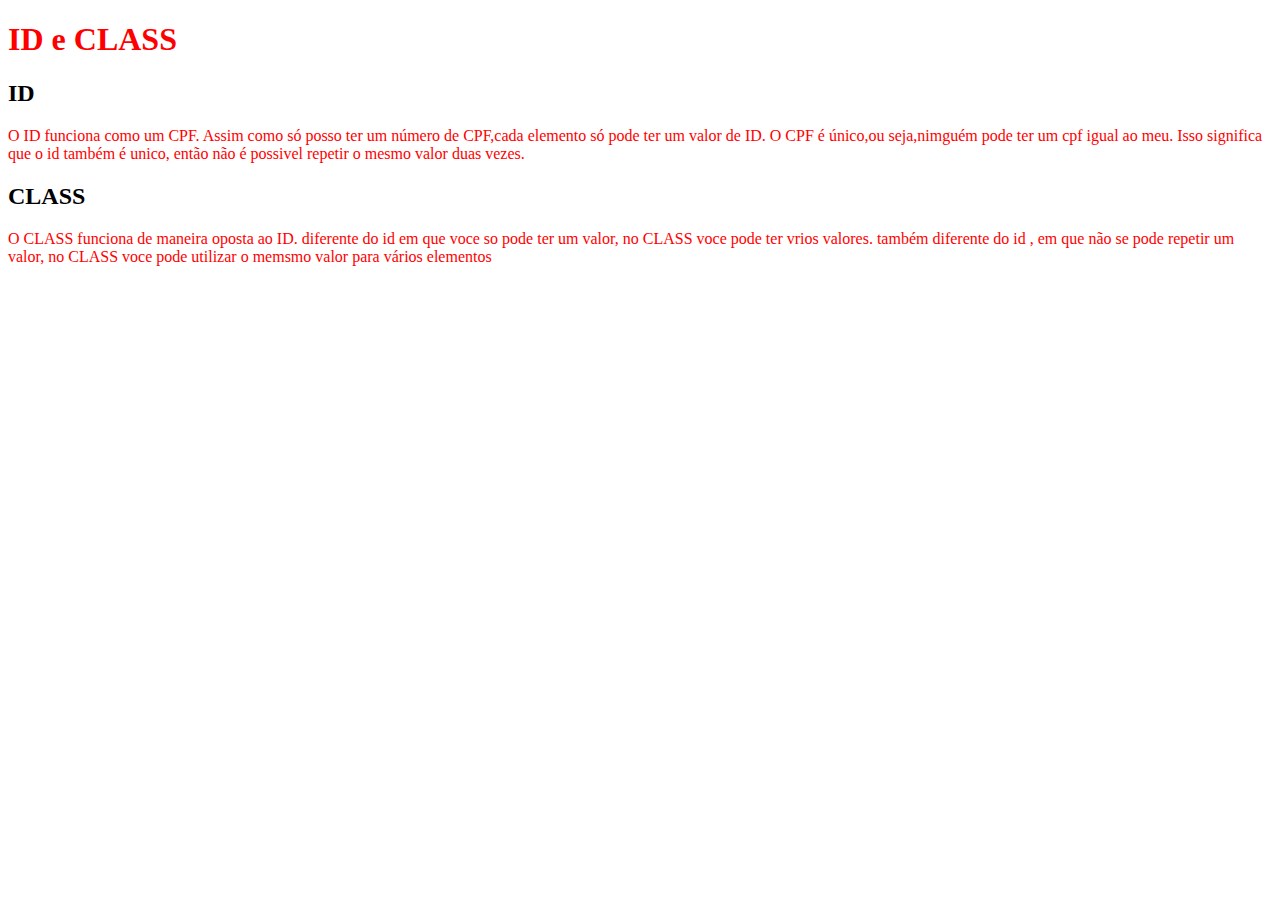
<file: 3_ID_CLASS/index.html>
<!DOCTYPE html>
<html lang="en">
<head>
    <meta charset="UTF-8">
    <meta http-equiv="X-UA-Compatible" content="IE=edge">
    <meta name="viewport" content="width=device-width, initial-scale=1.0">
    <link rel="stylesheet" href="style.css">
    <title>Document</title>
</head>
<body>
    <h1 id="título" class="verde">ID e CLASS</h1>

    <h2 class="titulos grandes">ID</h2>
        <p>O ID funciona como um CPF. Assim como só posso ter um número de CPF,cada elemento só pode ter um valor de ID. O CPF é único,ou seja,nimguém pode ter um cpf igual ao meu. Isso significa que o id também é unico, então não é possivel repetir o mesmo valor duas vezes.</p>
    
        <h2 class="titulos grandes">CLASS</h2>
   
        <p>
        O CLASS funciona de maneira oposta ao ID. diferente do id em que voce so pode ter um valor, no CLASS voce pode ter vrios valores. também diferente do id , em que não se pode repetir um valor, no CLASS voce pode utilizar o memsmo valor para vários elementos
    </p>
</body>
</html>
</file>
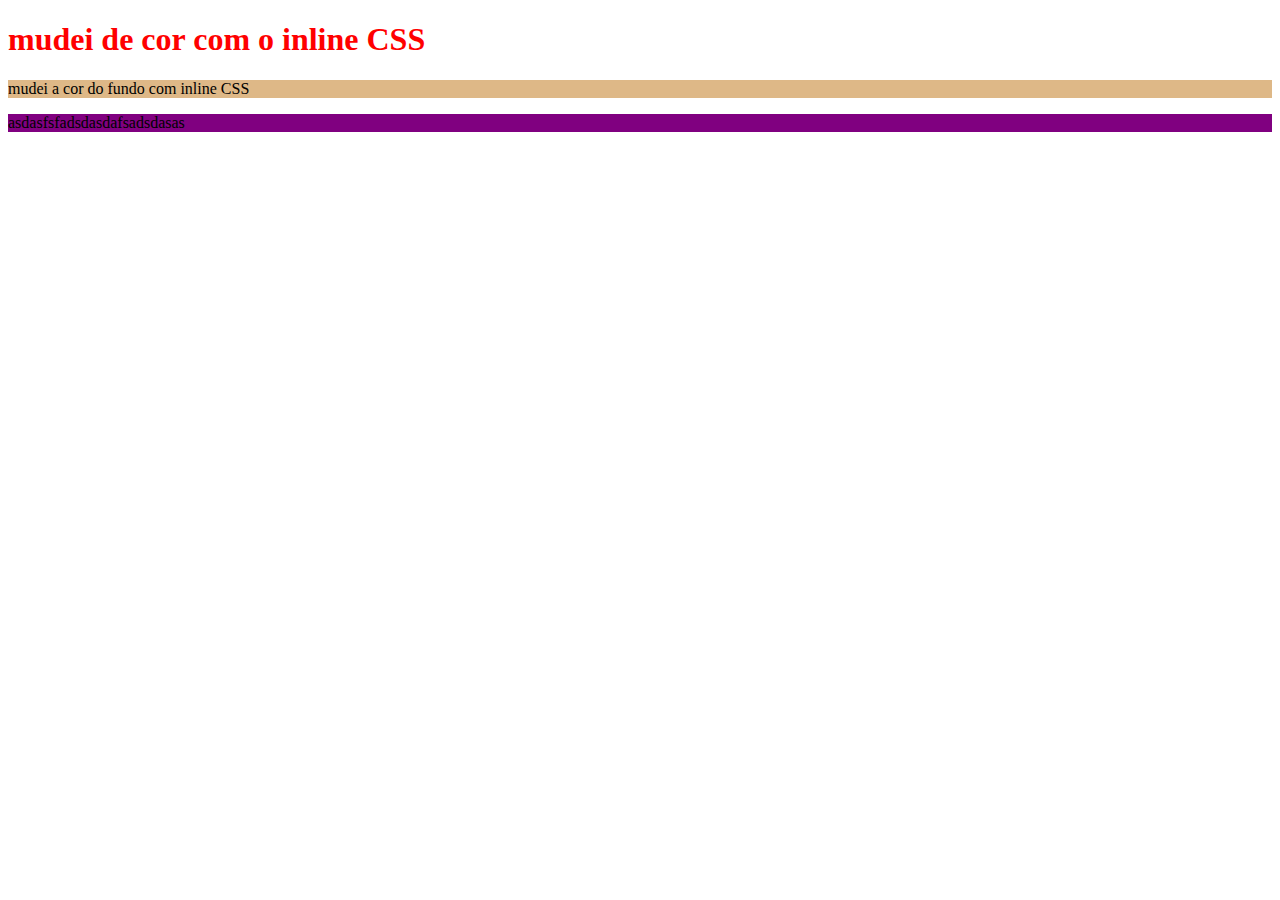
<file: 2_CSS/1_inline_css/index.html>
<!DOCTYPE html>
 <html lang="en">
 <head>
    <meta charset="UTF-8">
    <meta http-equiv="X-UA-Compatible" content="IE=edge">
    <meta name="viewport" content="width=device-width, initial-scale=1.0">
    <title>Document</title>
 </head>
 <body>
    <h1 style="color: red;">mudei de cor com o inline CSS</h1>
    <p style="background-color: burlywood;">mudei a cor do fundo com inline CSS</p>
    <p style="background-color: purple;" >asdasfsfadsdasdafsadsdasas</p>
 </body>
 </html>
</file>
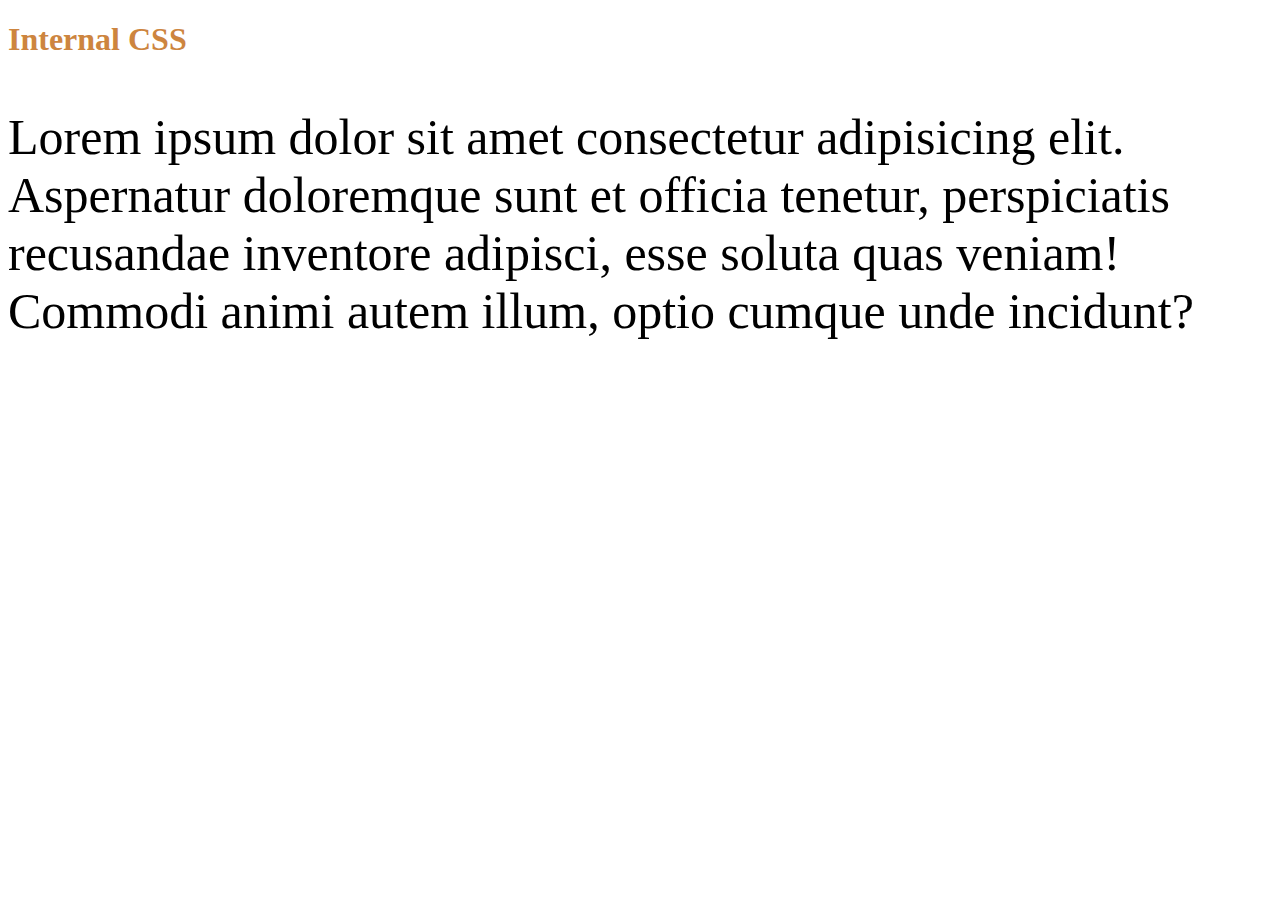
<file: 2_CSS/2_intenal_css/index.html>
<!DOCTYPE html>
<html lang="en">
<head>
    <meta charset="UTF-8">
    <meta http-equiv="X-UA-Compatible" content="IE=edge">
    <meta name="viewport" content="width=device-width, initial-scale=1.0">
    <title>Internal CSS</title>

<style>
    h1{
        color: peru;
    }

    p{
        font-size: 50px;
    }
    
</style>
</head>
<body>
    <h1>Internal CSS</h1>
    <p>Lorem ipsum dolor sit amet consectetur adipisicing elit. Aspernatur doloremque sunt et officia tenetur, perspiciatis recusandae inventore adipisci, esse soluta quas veniam! Commodi animi autem illum, optio cumque unde incidunt?</p>
</body>
</html>
</file>
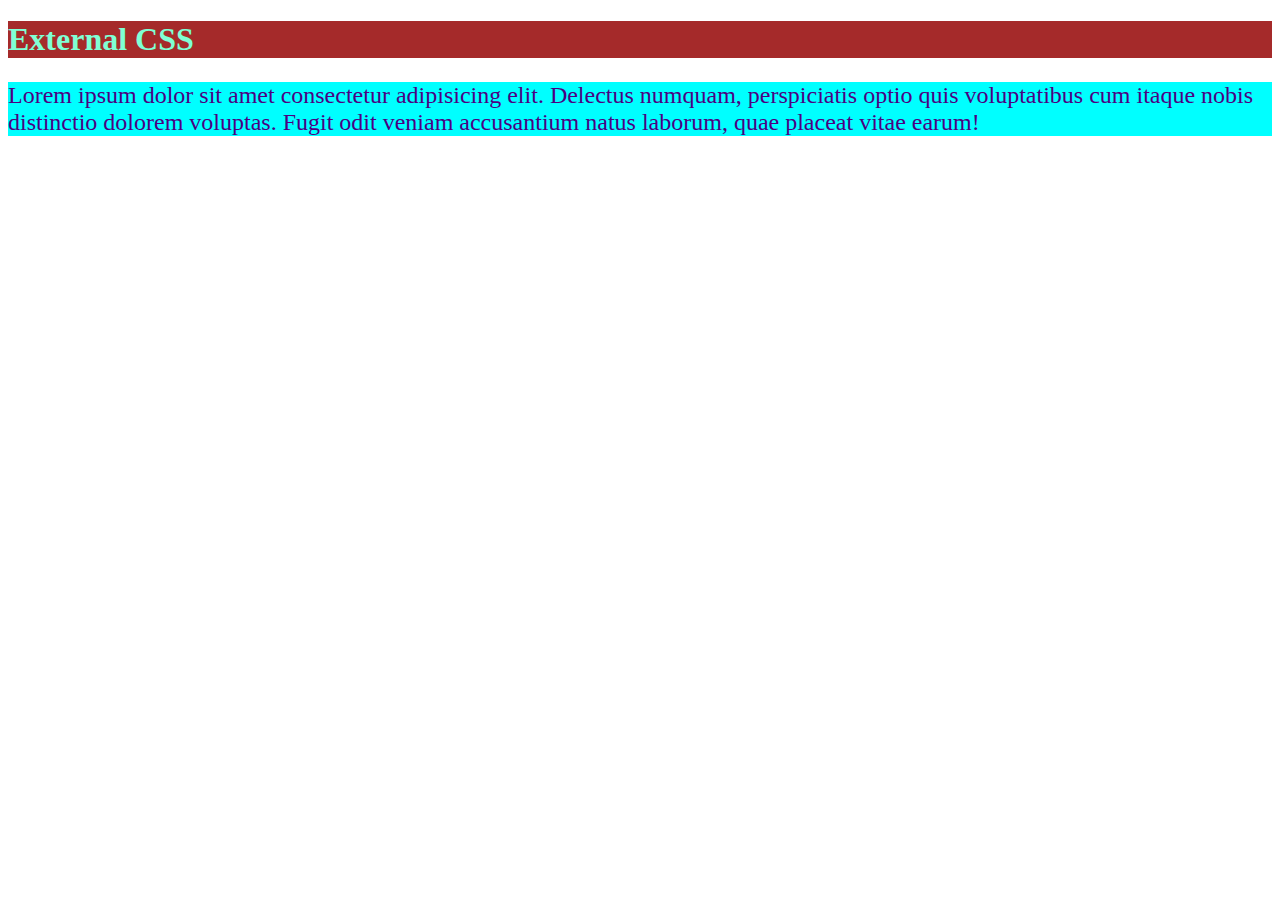
<file: 2_CSS/3_external_css/index.html>
<!DOCTYPE html>
<html lang="en">
<head>
    <meta charset="UTF-8">
    <meta http-equiv="X-UA-Compatible" content="IE=edge">
    <meta name="viewport" content="width=device-width, initial-scale=1.0">
    <link rel="stylesheet" href="style.css">
    <title>External CSS</title>
</head>
<body>
    <h1>External CSS</h1>

    <p>Lorem ipsum dolor sit amet consectetur adipisicing elit. Delectus numquam, perspiciatis optio quis voluptatibus cum itaque nobis distinctio dolorem voluptas. Fugit odit veniam accusantium natus laborum, quae placeat vitae earum!</p>
</body>
</html>
</file>
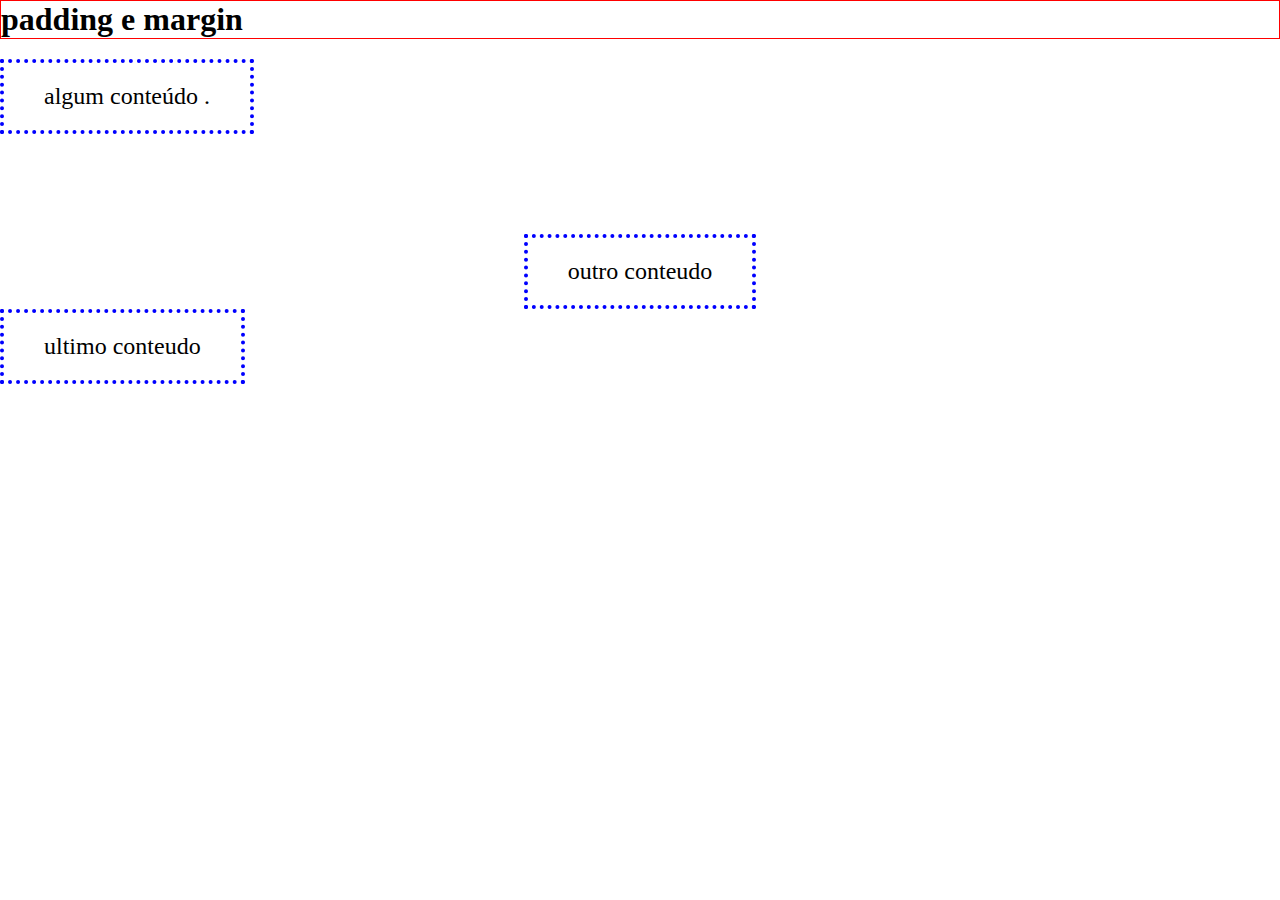
<file: 4_BOX_MODEL/2_padding_margin/index.html>
<!DOCTYPE html>
<html lang="en">
<head>
    <meta charset="UTF-8">
    <meta http-equiv="X-UA-Compatible" content="IE=edge">
    <meta name="viewport" content="width=device-width, initial-scale=1.0">
    <link rel="stylesheet" href="style.css">
    <title>padding e margin</title>
</head>
<body>
    <h1>padding e margin</h1>

    <div class="algum">
        algum conteúdo .
    </div>
    <div class="outro conteudo">
        outro conteudo
    </div>
    <div class="ultimo">
        ultimo conteudo
    </div>
</body>
</html>
</file>
<file: 3_ID_CLASS/style.css>
#titulo {
    color: antiquewhite;
}

.verde{
    color: blueviolet;
}



h1 {
    color:red;
}


p{
    color: red;
}


h1{
    color: aqua;
}

.títulos-grandes {
font-size: 50px ;
}

.verde{
    color:red;
}
</file>
<file: 2_CSS/3_external_css/style.css>
h1 {
    background-color: brown;
    color: aquamarine;
}

p{
    background-color: aqua;
    color: indigo;
    font-size: 24px;
}
</file>
<file: 4_BOX_MODEL/2_padding_margin/style.css>
* {
    margin: 0;
}

div {
    border: 4px dotted #00f;
    width: fit-content;
    font-size: 24px;

    /* padding-top: 10px;
    padding-right: 20px;
    padding-bottom: 30px;
    padding-left: 40px; */

    /* shorthand */
    /* 1 valor = msm valor para todos os lados */
    padding: 20px;
   
    /* 2 valores = primeiro top e bottom */
    padding: 30px 50px;

    /* 3 valores 1=top 2 right e left 3=bottom */
    padding: 20px 50px 5px;

    /* 4 valores 1=top 2=reight 3=bottom 4=left */
    padding: 30px 50px 70px 90px;

    /* propriedades extras */
    padding-inline: 40px;  
    padding-block: 20px;
}

h1{
    border: 1px solid red;
    margin-bottom: 20px;
}
.algum{
    margin-bottom: 100px;
}

.ultimo {
    margin-bottom: 50px;
}
.outro {
    margin-inline: auto;
}
</file>
